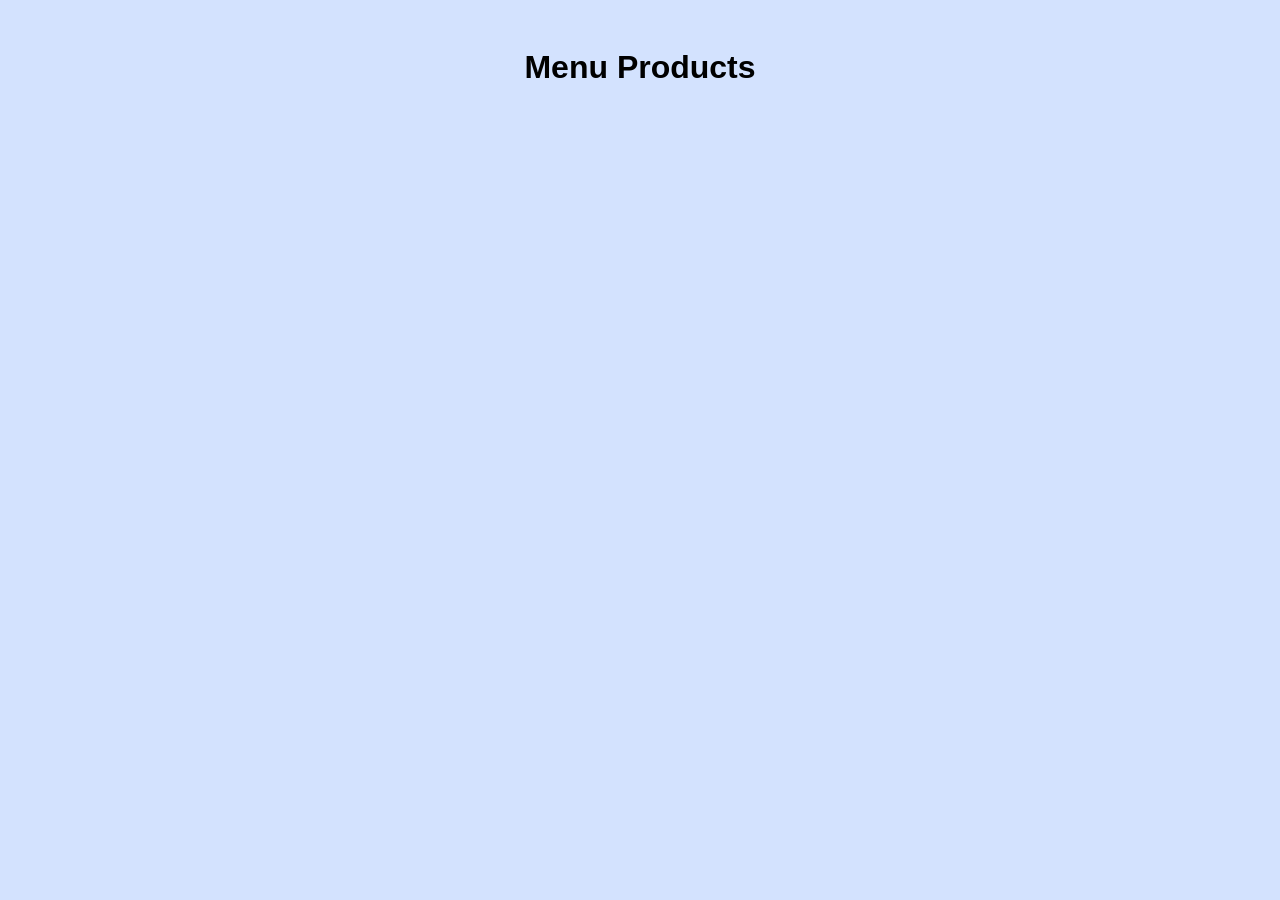
<file: index.html>
<!DOCTYPE html>
<html lang="en">

<head>
    <meta charset="UTF-8">
    <meta name="viewport" content="width=device-width, initial-scale=1.0">
    <title>Main Store</title>
    <link rel="stylesheet" href="style.css">
</head>

<body>
    <h1>Menu Products</h1>
    <div id="produtos">

    </div>

    <script src="script.js"></script>
</body>

</html>
</file>
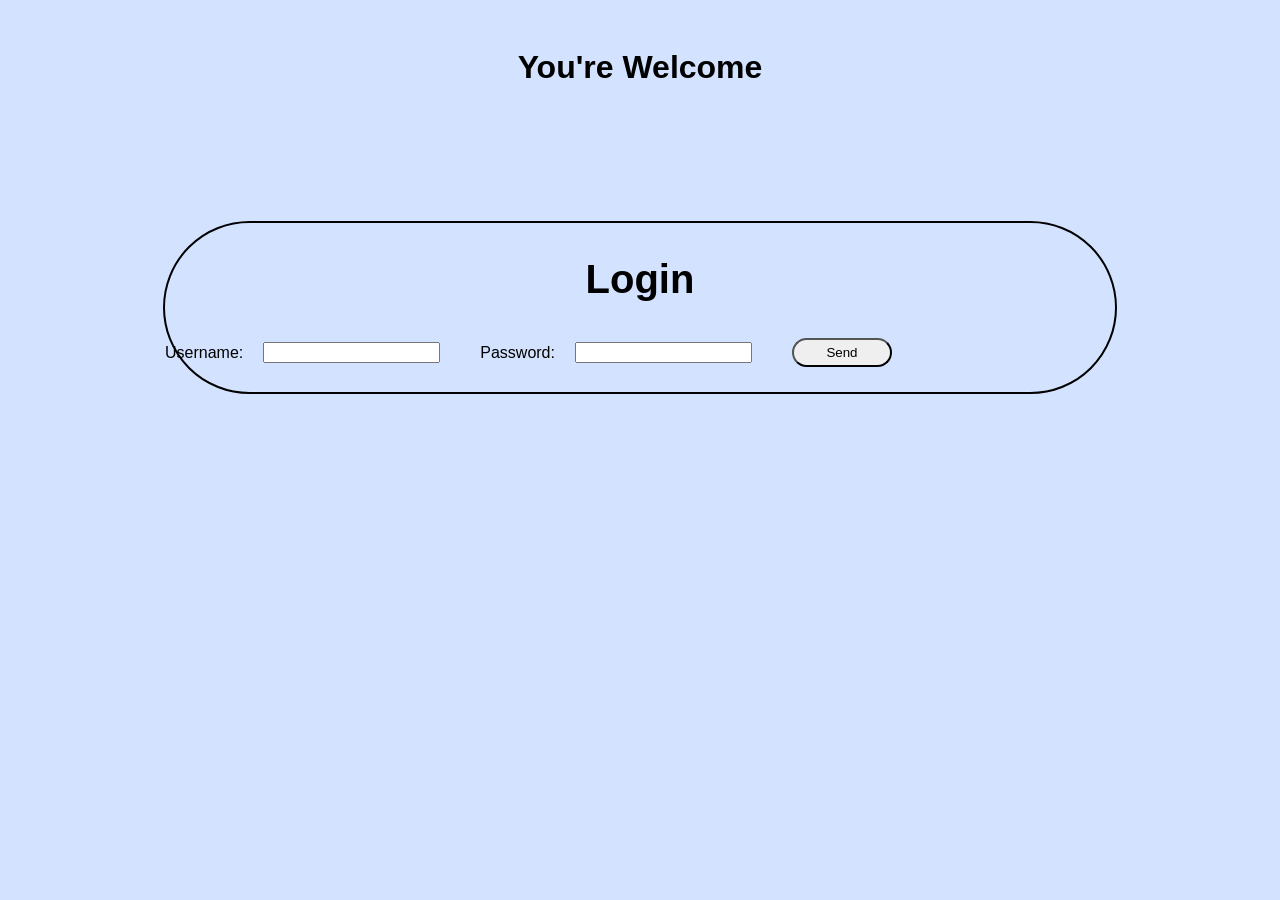
<file: login.html>
<!DOCTYPE html>
<html lang="en">

<head>
    <meta charset="UTF-8">
    <meta name="viewport" content="width=device-width, initial-scale=1.0">
    <title>Login Page</title>
    <link rel="stylesheet" href="style.css">
</head>

<body>
    <header>
        <h1 id="t1">You're Welcome </h1>
    </header>

    <main>
        <div id="areaLogin">
            <h2>Login</h2>
            <div id="infos">
                <label for="input1">Username:</label>
                <input type="text" name="" id="input1">
                <br> <br>
                <label for="input2">Password:</label>
                <input type="text" name="" id="input2"> <br> <br>
                <button id="btnLoginSubmit">Send</button>
            </div>

            <h1 id="areaTxt"></h1>

        </div>

    </main>



    <script src="script.js"></script>
</body>

</html>
</file>
<file: style.css>
body {
    font-family: Arial, Helvetica, sans-serif;
    background-color: #79a7fc52;
    padding: 20px;
    transition: opacity 2s;

    .fade-out {
        opacity: 0;
    }

    h1 {
        text-align: center;
    }

    #produtos {
        display: flex;
        flex-wrap: wrap;
        gap: 20px;
        justify-content: center;
    }

    .card {
        background-color: white;
        width: 250px;
        padding: 20px;
        border-radius: 10px;
        box-shadow: 0 0 10px rgba(0, 0, 0, 0.1);
        text-align: center;
        transition: 0.5s;
    }

    .card img {
        width: 120px; 
        height: 120px;
        object-fit: contain;
    }

    .card h2 {
        font-size: 18px;
    }

    .card p {
        font-size: 14px;
    }

    .card:hover {
        transform: scale(1.1);

    }

    .card button {
        border-radius: 25px;
        border: none;
        background: rgb(238, 237, 237);
        transition: 1.2s;
    }

    .card button:hover {
        background: gray;
        transform: scale(1.2);
        cursor: pointer;
    }

    main button {
        padding: 5px;
        width: 100px;
        border-radius: 15px;
        position: relative;
        left: px;
    }

} 
#areaLogin{
    display: block;
    justify-items: center;
    gap: 20px;
    margin: 15vh;
    border: 2px solid;
    border-radius: 10rem;
    text-align: center;
    
}
#areaLogin h2{
    font-size: 40px;
}
#infos{
    display: flex;
    gap: 20px;
    align-items: center;
}
#infos button{
    display: block;
    flex-direction: column;

}
</file>
